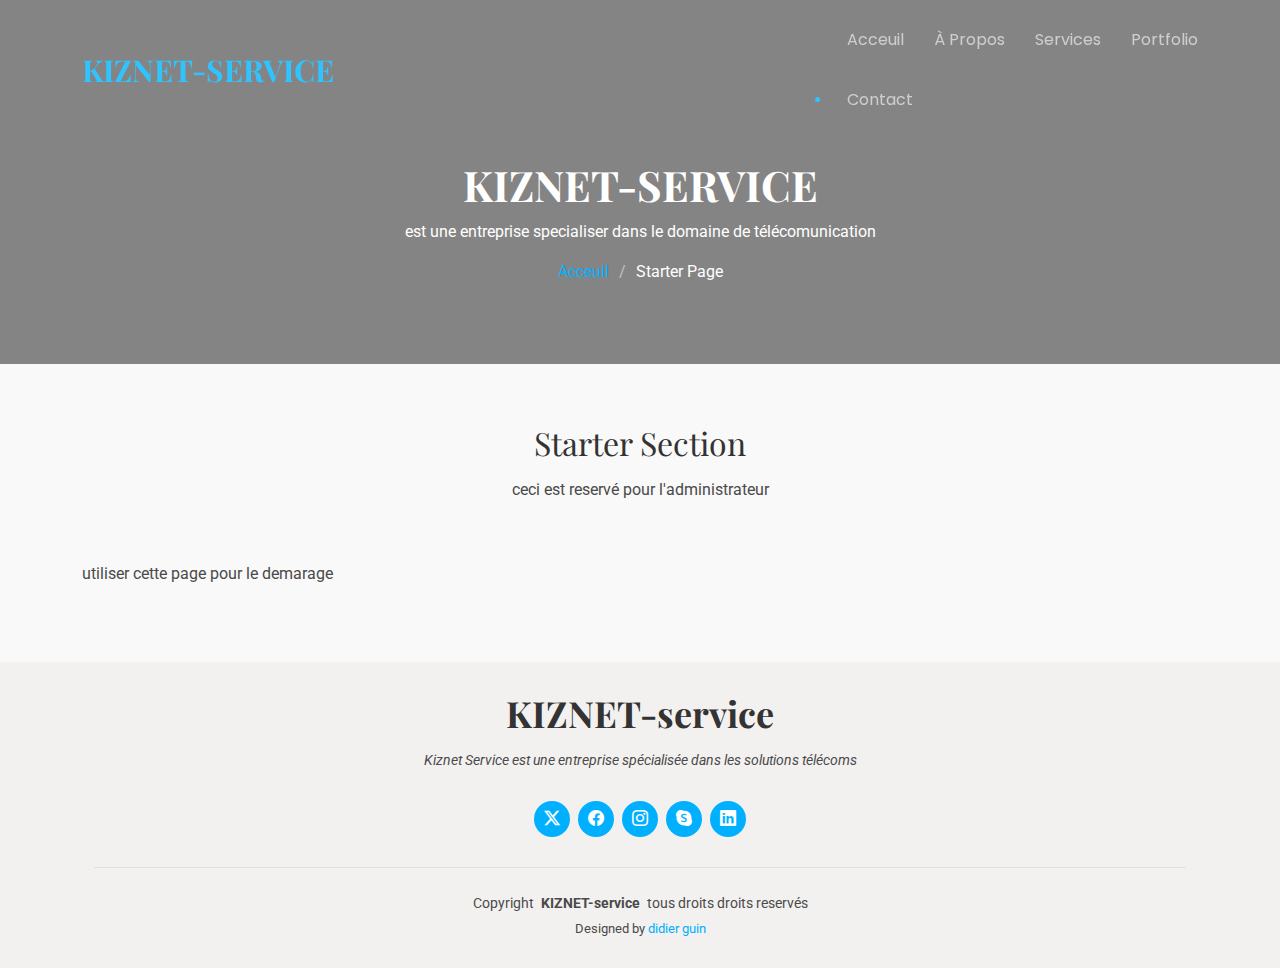
<file: starter-page.html>
<!DOCTYPE html>
<html lang="en">

<head>
  <meta charset="utf-8">
  <meta content="width=device-width, initial-scale=1.0" name="viewport">
  <title>Starter Page </title>
  <meta name="description" content="">
  <meta name="keywords" content="">

  <!-- Favicons -->
  <link href="assets/img/favicon.png" rel="icon">
  <link href="assets/img/apple-touch-icon.png" rel="apple-touch-icon">

  <!-- Fonts -->
  <link href="https://fonts.googleapis.com" rel="preconnect">
  <link href="https://fonts.gstatic.com" rel="preconnect" crossorigin>
  <link href="https://fonts.googleapis.com/css2?family=Roboto:ital,wght@0,100;0,300;0,400;0,500;0,700;0,900;1,100;1,300;1,400;1,500;1,700;1,900&family=Poppins:ital,wght@0,100;0,200;0,300;0,400;0,500;0,600;0,700;0,800;0,900;1,100;1,200;1,300;1,400;1,500;1,600;1,700;1,800;1,900&family=Playfair+Display:ital,wght@0,400;0,500;0,600;0,700;0,800;0,900;1,400;1,500;1,600;1,700;1,800;1,900&display=swap" rel="stylesheet">

  <!-- Vendor CSS Files -->
  <link href="assets/vendor/bootstrap/css/bootstrap.min.css" rel="stylesheet">
  <link href="assets/vendor/bootstrap-icons/bootstrap-icons.css" rel="stylesheet">
  <link href="assets/vendor/aos/aos.css" rel="stylesheet">
  <link href="assets/vendor/swiper/swiper-bundle.min.css" rel="stylesheet">
  <link href="assets/vendor/glightbox/css/glightbox.min.css" rel="stylesheet">

  <!-- Main CSS File -->
  <link href="assets/css/main.css" rel="stylesheet">

  <!-- =======================================================
  * Template Name: Folio
  * Template URL: https://bootstrapmade.com/folio-bootstrap-portfolio-template/
  * Updated: Aug 08 2024 with Bootstrap v5.3.3
  * Author: BootstrapMade.com
  * License: https://bootstrapmade.com/license/
  ======================================================== -->
</head>

<body class="starter-page-page">

  <header id="header" class="header d-flex align-items-center fixed-top">
    <div class="container-fluid container-xl position-relative d-flex align-items-center justify-content-between">

      <a href="index.html" class="logo d-flex align-items-center">
        <!-- Uncomment the line below if you also wish to use an image logo -->
        <!-- <img src="assets/img/logo.png" alt=""> -->
        <h1 class="sitename">KIZNET-SERVICE</h1>
      </a>

      <nav id="navmenu" class="navmenu">
        <ul>
          <li><a href="#hero">Acceuil</a></li>
          <li><a href="#about">À Propos</a></li>
          <li><a href="#services">Services</a></li>
          <li><a href="#portfolio">Portfolio</a></li>
          
            
              
            </ul>
          </li>
          <li><a href="#contact">Contact</a></li>
        </ul>
        <i class="mobile-nav-toggle d-xl-none bi bi-list"></i>
      </nav>

    </div>
  </header>

  <main class="main">

    <!-- Page Title -->
    <div class="page-title dark-background">
      <div class="container position-relative">
        <h1>KIZNET-SERVICE</h1>
        <p>est une entreprise specialiser dans le domaine de télécomunication</p>
        <nav class="breadcrumbs">
          <ol>
            <li><a href="index.html">Acceuil</a></li>
            <li class="current">Starter Page</li>
          </ol>
        </nav>
      </div>
    </div><!-- End Page Title -->

    <!-- Starter Section Section -->
    <section id="starter-section" class="starter-section section">

      <!-- Section Title -->
      <div class="container section-title" data-aos="fade-up">
        <h2>Starter Section</h2>
        <p>ceci est reservé pour l'administrateur</p>
      </div><!-- End Section Title -->

      <div class="container" data-aos="fade-up">
        <p>utiliser cette page pour le demarage</p>
      </div>

    </section><!-- /Starter Section Section -->

  </main>

  <footer id="footer" class="footer light-background">
    <div class="container">
      <h3 class="sitename">KIZNET-service</h3>
      <p>Kiznet Service est une entreprise spécialisée dans les solutions télécoms</p>
      <div class="social-links d-flex justify-content-center">
        <a href=""><i class="bi bi-twitter-x"></i></a>
        <a href=""><i class="bi bi-facebook"></i></a>
        <a href=""><i class="bi bi-instagram"></i></a>
        <a href=""><i class="bi bi-skype"></i></a>
        <a href=""><i class="bi bi-linkedin"></i></a>
      </div>
      <div class="container">
        <div class="copyright">
          <span>Copyright</span> <strong class="px-1 sitename">KIZNET-service</strong> <span>tous droits droits reservés</span>
        </div>
        <div class="credits">
          <!-- All the links in the footer should remain intact. -->
          <!-- You can delete the links only if you've purchased the pro version. -->
          <!-- Licensing information: https://bootstrapmade.com/license/ -->
          <!-- Purchase the pro version with working PHP/AJAX contact form: [buy-url] -->
          Designed by <a href="https://bootstrapmade.com/">didier guin</a>
        </div>
      </div>
    </div>
  </footer>

  <!-- Scroll Top -->
  <a href="#" id="scroll-top" class="scroll-top d-flex align-items-center justify-content-center"><i class="bi bi-arrow-up-short"></i></a>

  <!-- Preloader -->
  <div id="preloader"></div>

  <!-- Vendor JS Files -->
  <script src="assets/vendor/bootstrap/js/bootstrap.bundle.min.js"></script>
  <script src="assets/vendor/php-email-form/validate.js"></script>
  <script src="assets/vendor/aos/aos.js"></script>
  <script src="assets/vendor/typed.js/typed.umd.js"></script>
  <script src="assets/vendor/swiper/swiper-bundle.min.js"></script>
  <script src="assets/vendor/glightbox/js/glightbox.min.js"></script>
  <script src="assets/vendor/imagesloaded/imagesloaded.pkgd.min.js"></script>
  <script src="assets/vendor/isotope-layout/isotope.pkgd.min.js"></script>

  <!-- Main JS File -->
  <script src="assets/js/main.js"></script>

</body>

</html>
</file>
<file: assets/css/main.css>
/**
* Template Name: Folio
* Template URL: https://bootstrapmade.com/folio-bootstrap-portfolio-template/
* Updated: Aug 08 2024 with Bootstrap v5.3.3
* Author: BootstrapMade.com
* License: https://bootstrapmade.com/license/
*/

/*--------------------------------------------------------------
# Font & Color Variables
# Help: https://bootstrapmade.com/color-system/
--------------------------------------------------------------*/
/* Fonts */
:root {
  --default-font: "Roboto",  system-ui, -apple-system, "Segoe UI", Roboto, "Helvetica Neue", Arial, "Noto Sans", "Liberation Sans", sans-serif, "Apple Color Emoji", "Segoe UI Emoji", "Segoe UI Symbol", "Noto Color Emoji";
  --heading-font: "Playfair Display",  sans-serif;
  --nav-font: "Poppins",  sans-serif;
}

/* Global Colors - The following color variables are used throughout the website. Updating them here will change the color scheme of the entire website */
:root { 
  --background-color:  #f9f9f9; /* Background color for the entire website, including individual sections */
  --default-color: #4a4a4a; /* Default color used for the majority of the text content across the entire website */
  --heading-color: #333333; /* Color for headings, subheadings and title throughout the website */
  --accent-color:  #00b0ff; /* Accent color that represents your brand on the website. It's used for buttons, links, and other elements that need to stand out */
  --surface-color: #ffffff; /* The surface color is used as a background of boxed elements within sections, such as cards, icon boxes, or other elements that require a visual separation from the global background. */
  --contrast-color: #ffffff; /* Contrast color for text, ensuring readability against backgrounds of accent, heading, or default colors. */
}

/* Nav Menu Colors - The following color variables are used specifically for the navigation menu. They are separate from the global colors to allow for more customization options */
:root {
  --nav-color: rgba(255, 255, 255, 0.6);  /* The default color of the main navmenu links */
  --nav-hover-color: #ffffff; /* Applied to main navmenu links when they are hovered over or active */
  --nav-mobile-background-color: #ffffff; /* Used as the background color for mobile navigation menu */
  --nav-dropdown-background-color: #ffffff; /* Used as the background color for dropdown items that appear when hovering over primary navigation items */
  --nav-dropdown-color: #898989; /* Used for navigation links of the dropdown items in the navigation menu. */
  --nav-dropdown-hover-color: #b8a07e; /* Similar to --nav-hover-color, this color is applied to dropdown navigation links when they are hovered over. */
}

/* Color Presets - These classes override global colors when applied to any section or element, providing reuse of the sam color scheme. */

.light-background {
  --background-color: #f3f1f0;
  --surface-color: #ffffff;
}

.dark-background {
  --background-color: #858484;
  --default-color: #ffffff;
  --heading-color: #ffffff;
  --surface-color: #9e9e9e;
  --contrast-color: #ffffff;
}

/* Smooth scroll */
:root {
  scroll-behavior: smooth;
}

/*--------------------------------------------------------------
# General Styling & Shared Classes
--------------------------------------------------------------*/
body {
  color: var(--default-color);
  background-color: var(--background-color);
  font-family: var(--default-font);
}

a {
  color: var(--accent-color);
  text-decoration: none;
  transition: 0.3s;
}

a:hover {
  color: color-mix(in srgb, var(--accent-color), transparent 25%);
  text-decoration: none;
}

h1,
h2,
h3,
h4,
h5,
h6 {
  color: var(--heading-color);
  font-family: var(--heading-font);
}

/* PHP Email Form Messages
------------------------------*/
.php-email-form .error-message {
  display: none;
  background: #df1529;
  color: #ffffff;
  text-align: left;
  padding: 15px;
  margin-bottom: 24px;
  font-weight: 600;
}

.php-email-form .sent-message {
  display: none;
  color: #ffffff;
  background: #059652;
  text-align: center;
  padding: 15px;
  margin-bottom: 24px;
  font-weight: 600;
}

.php-email-form .loading {
  display: none;
  background: var(--surface-color);
  text-align: center;
  padding: 15px;
  margin-bottom: 24px;
}

.php-email-form .loading:before {
  content: "";
  display: inline-block;
  border-radius: 50%;
  width: 24px;
  height: 24px;
  margin: 0 10px -6px 0;
  border: 3px solid var(--accent-color);
  border-top-color: var(--surface-color);
  animation: php-email-form-loading 1s linear infinite;
}

@keyframes php-email-form-loading {
  0% {
    transform: rotate(0deg);
  }

  100% {
    transform: rotate(360deg);
  }
}

/*--------------------------------------------------------------
# Global Header
--------------------------------------------------------------*/
.header {
  --background-color: rgba(0, 0, 0, 0);
  --default-color: #2fc3ff;
  --heading-color: #2fc3ff;
  color: var(--default-color);
  background-color: var(--background-color);
  padding: 10px 0;
  transition: all 0.5s;
  z-index: 997;
}

.header .logo {
  line-height: 1;
  
}

.header .logo img {
  max-height: 32px;
  margin-right: 8px;
}

.header .logo h1 {
  font-size: 30px;
  font-weight: bold;
  margin: 0;
  font-weight: 4700;
  color: var(--heading-color);
}

.scrolled .header {
  box-shadow: 0px 0 18px rgba(0, 0, 0, 0.1);
}

/* Global Header on Scroll
------------------------------*/
.scrolled .header {
  --background-color: rgba(143, 156, 174, 0.8);
}

/*--------------------------------------------------------------
# Navigation Menu
--------------------------------------------------------------*/
/* Navmenu - Desktop */
@media (min-width: 1200px) {
  .navmenu {
    padding: 0;
  }

  .navmenu ul {
    margin: 0;
    padding: 0;
    display: flex;
    list-style: none;
    align-items: center;
  }

  .navmenu li {
    position: relative;
  }

  .navmenu a,
  .navmenu a:focus {
    color: var(--nav-color);
    padding: 18px 15px;
    font-size: 16px;
    font-family: var(--nav-font);
    font-weight: 400;
    display: flex;
    align-items: center;
    justify-content: space-between;
    white-space: nowrap;
    transition: 0.3s;
  }

  .navmenu a i,
  .navmenu a:focus i {
    font-size: 15px;
    line-height: 0;
    margin-left: 5px;
    transition: 0.3s;
  }

  .navmenu li:last-child a {
    padding-right: 0;
  }

  .navmenu li:hover>a,
  .navmenu .active,
  .navmenu .active:focus {
    color: var(--nav-hover-color);
  }

  .navmenu .dropdown ul {
    margin: 0;
    padding: 10px 0;
    background: var(--nav-dropdown-background-color);
    display: block;
    position: absolute;
    visibility: hidden;
    left: 14px;
    top: 130%;
    opacity: 0;
    transition: 0.3s;
    border-radius: 4px;
    z-index: 99;
    box-shadow: 0px 0px 30px rgba(0, 0, 0, 0.1);
  }

  .navmenu .dropdown ul li {
    min-width: 200px;
  }

  .navmenu .dropdown ul a {
    padding: 10px 20px;
    font-size: 15px;
    text-transform: none;
    color: var(--nav-dropdown-color);
  }

  .navmenu .dropdown ul a i {
    font-size: 12px;
  }

  .navmenu .dropdown ul a:hover,
  .navmenu .dropdown ul .active:hover,
  .navmenu .dropdown ul li:hover>a {
    color: var(--nav-dropdown-hover-color);
  }

  .navmenu .dropdown:hover>ul {
    opacity: 1;
    top: 100%;
    visibility: visible;
  }

  .navmenu .dropdown .dropdown ul {
    top: 0;
    left: -90%;
    visibility: hidden;
  }

  .navmenu .dropdown .dropdown:hover>ul {
    opacity: 1;
    top: 0;
    left: -100%;
    visibility: visible;
  }
}

/* Navmenu - Mobile */
@media (max-width: 1199px) {
  .mobile-nav-toggle {
    color: var(--nav-color);
    font-size: 28px;
    line-height: 0;
    margin-right: 10px;
    cursor: pointer;
    transition: color 0.3s;
  }

  .navmenu {
    padding: 0;
    z-index: 9997;
  }

  .navmenu ul {
    display: none;
    list-style: none;
    position: absolute;
    inset: 60px 20px 20px 20px;
    padding: 10px 0;
    margin: 0;
    border-radius: 6px;
    background-color: var(--nav-mobile-background-color);
    overflow-y: auto;
    transition: 0.3s;
    z-index: 9998;
    box-shadow: 0px 0px 30px rgba(0, 0, 0, 0.1);
  }

  .navmenu a,
  .navmenu a:focus {
    color: var(--nav-dropdown-color);
    padding: 10px 20px;
    font-family: var(--nav-font);
    font-size: 17px;
    font-weight: 500;
    display: flex;
    align-items: center;
    justify-content: space-between;
    white-space: nowrap;
    transition: 0.3s;
  }

  .navmenu a i,
  .navmenu a:focus i {
    font-size: 12px;
    line-height: 0;
    margin-left: 5px;
    width: 30px;
    height: 30px;
    display: flex;
    align-items: center;
    justify-content: center;
    border-radius: 50%;
    transition: 0.3s;
    background-color: color-mix(in srgb, var(--accent-color), transparent 90%);
  }

  .navmenu a i:hover,
  .navmenu a:focus i:hover {
    background-color: var(--accent-color);
    color: var(--contrast-color);
  }

  .navmenu a:hover,
  .navmenu .active,
  .navmenu .active:focus {
    color: var(--nav-dropdown-hover-color);
  }

  .navmenu .active i,
  .navmenu .active:focus i {
    background-color: var(--accent-color);
    color: var(--contrast-color);
    transform: rotate(180deg);
  }

  .navmenu .dropdown ul {
    position: static;
    display: none;
    z-index: 99;
    padding: 10px 0;
    margin: 10px 20px;
    background-color: var(--nav-dropdown-background-color);
    border: 1px solid color-mix(in srgb, var(--default-color), transparent 90%);
    box-shadow: none;
    transition: all 0.5s ease-in-out;
  }

  .navmenu .dropdown ul ul {
    background-color: rgba(33, 37, 41, 0.1);
  }

  .navmenu .dropdown>.dropdown-active {
    display: block;
    background-color: rgba(33, 37, 41, 0.03);
  }

  .mobile-nav-active {
    overflow: hidden;
  }

  .mobile-nav-active .mobile-nav-toggle {
    color: #2fc3ff;
    position: absolute;
    font-size: 32px;
    top: 15px;
    right: 15px;
    margin-right: 0;
    z-index: 9999;
  }

  .mobile-nav-active .navmenu {
    position: fixed;
    overflow: hidden;
    inset: 0;
    background: rgba(33, 37, 41, 0.8);
    transition: 0.3s;
  }

  .mobile-nav-active .navmenu>ul {
    display: block;
  }
}

/*--------------------------------------------------------------
# Global Footer
--------------------------------------------------------------*/
.footer {
  color: var(--default-color);
  background-color: var(--background-color);
  font-size: 14px;
  text-align: center;
  padding: 30px 0;
  position: relative;
}

.footer h3 {
  font-size: 36px;
  font-weight: 700;
  position: relative;
  padding: 0;
  margin: 0 0 15px 0;
}

.footer p {
  font-size: 15;
  font-style: italic;
  padding: 0;
  margin: 0 0 30px 0;
}

.footer .social-links {
  margin: 0 0 30px 0;
}

.footer .social-links a {
  font-size: 16px;
  display: flex;
  align-items: center;
  justify-content: center;
  background: var(--accent-color);
  color: var(--contrast-color);
  line-height: 1;
  margin: 0 4px;
  border-radius: 50%;
  text-align: center;
  width: 36px;
  height: 36px;
  transition: 0.3s;
}

.footer .social-links a:hover {
  background: color-mix(in srgb, var(--accent-color), transparent 20%);
  text-decoration: none;
}

.footer .copyright {
  padding-top: 25px;
  border-top: 1px solid color-mix(in srgb, var(--default-color), transparent 90%);
}

.footer .credits {
  font-size: 13px;
  padding-top: 5px;
}

/*--------------------------------------------------------------
# Preloader
--------------------------------------------------------------*/
#preloader {
  position: fixed;
  inset: 0;
  z-index: 999999;
  overflow: hidden;
  background: var(--background-color);
  transition: all 0.6s ease-out;
}

#preloader:before {
  content: "";
  position: fixed;
  top: calc(50% - 30px);
  left: calc(50% - 30px);
  border: 6px solid #ffffff;
  border-color: var(--accent-color) transparent var(--accent-color) transparent;
  border-radius: 50%;
  width: 60px;
  height: 60px;
  animation: animate-preloader 1.5s linear infinite;
}

@keyframes animate-preloader {
  0% {
    transform: rotate(0deg);
  }

  100% {
    transform: rotate(360deg);
  }
}

/*--------------------------------------------------------------
# Scroll Top Button
--------------------------------------------------------------*/
.scroll-top {
  position: fixed;
  visibility: hidden;
  opacity: 0;
  right: 15px;
  bottom: 15px;
  z-index: 99999;
  background-color: var(--accent-color);
  width: 40px;
  height: 40px;
  border-radius: 4px;
  transition: all 0.4s;
}

.scroll-top i {
  font-size: 24px;
  color: var(--contrast-color);
  line-height: 0;
}

.scroll-top:hover {
  background-color: color-mix(in srgb, var(--accent-color), transparent 20%);
  color: var(--contrast-color);
}

.scroll-top.active {
  visibility: visible;
  opacity: 1;
}

/*--------------------------------------------------------------
# Disable aos animation delay on mobile devices
--------------------------------------------------------------*/
@media screen and (max-width: 768px) {
  [data-aos-delay] {
    transition-delay: 0 !important;
  }
}

/*--------------------------------------------------------------
# Global Page Titles & Breadcrumbs
--------------------------------------------------------------*/
.page-title {
  color: var(--default-color);
  background-color: var(--background-color);
  padding: 160px 0 80px 0;
  text-align: center;
  position: relative;
}

.page-title:before {
  content: "";
  background-color: color-mix(in srgb, var(--background-color), transparent 50%);
  position: absolute;
  inset: 0;
}

.page-title h1 {
  font-size: 42px;
  font-weight: 700;
  margin-bottom: 10px;
}

.page-title .breadcrumbs ol {
  display: flex;
  flex-wrap: wrap;
  list-style: none;
  justify-content: center;
  padding: 0;
  margin: 0;
  font-size: 16px;
  font-weight: 400;
}

.page-title .breadcrumbs ol li+li {
  padding-left: 10px;
}

.page-title .breadcrumbs ol li+li::before {
  content: "/";
  display: inline-block;
  padding-right: 10px;
  color: color-mix(in srgb, var(--default-color), transparent 50%);
}

/*--------------------------------------------------------------
# Global Sections
--------------------------------------------------------------*/
section,
.section {
  color: var(--default-color);
  background-color: var(--background-color);
  padding: 60px 0;
  scroll-margin-top: 80px;
  overflow: clip;
}

@media (max-width: 1199px) {

  section,
  .section {
    scroll-margin-top: 56px;
  }
}

/*--------------------------------------------------------------
# Global Section Titles
--------------------------------------------------------------*/
.section-title {
  text-align: center;
  padding-bottom: 60px;
  position: relative;
}

.section-title h2 {
  font-size: 32px;
  font-weight: 300;
  margin-bottom: 15px;
}

.section-title p {
  margin-bottom: 0;
}

/*--------------------------------------------------------------
# Hero Section
--------------------------------------------------------------*/
.hero {
  width: 100%;
  min-height: 100vh;
  position: relative;
  padding: 80px 0;
  display: flex;
  align-items: center;
  justify-content: center;
}

.hero img {
  position: absolute;
  inset: 0;
  display: block;
  width: 100%;
  height: 100%;
  object-fit: cover;
  z-index: 1;
}

.hero:before {
  content: "";
  background: color-mix(in srgb, var(--background-color), transparent 80%);
  position: absolute;
  inset: 0;
  z-index: 2;
}

.hero .container {
  position: relative;
  z-index: 3;
}

.hero h2 {
  margin: 0;
  font-size: 64px;
  font-weight: 700;
}

.hero p {
  margin: 5px 0 0 0;
  font-size: 26px;
}

.hero p span {
  letter-spacing: 1px;
  border-bottom: 2px solid var(--accent-color);
}

.hero .social-links {
  margin-top: 25px;
}

.hero .social-links a {
  font-size: 24px;
  display: inline-block;
  color: color-mix(in srgb, var(--default-color), transparent 50%);
  line-height: 1;
  margin-right: 20px;
  transition: 0.3s;
}

.hero .social-links a:hover {
  color: var(--accent-color);
}

@media (max-width: 768px) {
  .hero h2 {
    font-size: 32px;
  }

  .hero p {
    font-size: 20px;
  }
}

/*--------------------------------------------------------------
# About Section
--------------------------------------------------------------*/
.about .profile-img {
  border: 20px solid var(--accent-color);
  padding: 0;
}

.about .profile-img img {
  margin-top: -60px;
  margin-left: 40px;
  margin-bottom: 40px;
  position: relative;
  z-index: 1;
}

.about .content h3 {
  font-size: 1.75rem;
  font-weight: 700;
}

.about .content .fst-italic {
  color: color-mix(in srgb, var(--default-color), var(--contrast-color) 50%);
}

.about .content ul {
  list-style: none;
  padding: 0;
}

.about .content ul li {
  padding: 10px 0 0 0;
  display: flex;
}

.about .content ul i {
  color: var(--accent-color);
  margin-right: 0.5rem;
  line-height: 1.2;
  font-size: 1.25rem;
}

.about .content p:last-child {
  margin-bottom: 0;
}

/*--------------------------------------------------------------
# Services Section
--------------------------------------------------------------*/
.services .service-item {
  position: relative;
  height: 100%;
  margin-bottom: 30px;
}

.services .service-item .icon {
  margin-right: 20px;
}

.services .service-item .icon i {
  color: var(--accent-color);
  font-size: 40px;
  line-height: 0;
  transition: 0.3s;
}

.services .service-item:hover .icon i {
  color: var(--accent-color);
}

.services .service-item .title {
  color: var(--heading-color);
  font-weight: 700;
  margin-bottom: 10px;
  font-size: 20px;
  transition: 0.3s;
}

.services .service-item .description {
  font-size: 15px;
  color: color-mix(in srgb, var(--default-color), transparent 30%);
  margin-bottom: 10px;
}

.services .service-item .readmore {
  display: flex;
  align-items: center;
  color: color-mix(in srgb, var(--default-color), transparent 50%);
  transition: 0.3s;
  font-weight: 700;
  font-size: 14px;
}

.services .service-item .readmore i {
  margin-left: 8px;
}

.services .service-item:hover .title,
.services .service-item:hover .readmore,
.services .service-item:hover .icon i {
  color: var(--accent-color);
}

/*--------------------------------------------------------------
# Testimonials Section
--------------------------------------------------------------*/
.testimonials .section-header {
  margin-bottom: 40px;
}

.testimonials .testimonials-carousel,
.testimonials .testimonials-slider {
  overflow: hidden;
}

.testimonials .testimonial-item {
  text-align: center;
}

.testimonials .testimonial-item .testimonial-img {
  width: 120px;
  border-radius: 50%;
  border: 4px solid var(--background-color);
  margin: 0 auto;
}

.testimonials .testimonial-item h3 {
  font-size: 20px;
  font-weight: bold;
  margin: 10px 0 5px 0;
}

.testimonials .testimonial-item h4 {
  font-size: 14px;
  color: color-mix(in srgb, var(--default-color), transparent 40%);
  margin: 0 0 15px 0;
}

.testimonials .testimonial-item .stars {
  margin-bottom: 15px;
}

.testimonials .testimonial-item .stars i {
  color: #2fc3ff;
  margin: 0 1px;
}

.testimonials .testimonial-item .quote-icon-left,
.testimonials .testimonial-item .quote-icon-right {
  color: color-mix(in srgb, var(--accent-color), transparent 50%);
  font-size: 26px;
  line-height: 0;
}

.testimonials .testimonial-item .quote-icon-left {
  display: inline-block;
  left: -5px;
  position: relative;
}

.testimonials .testimonial-item .quote-icon-right {
  display: inline-block;
  right: -5px;
  position: relative;
  top: 10px;
  transform: scale(-1, -1);
}

.testimonials .testimonial-item p {
  font-style: italic;
  margin: 0 auto 15px auto;
}

.testimonials .swiper-wrapper {
  height: auto;
}

.testimonials .swiper-pagination {
  margin-top: 20px;
  position: relative;
}

.testimonials .swiper-pagination .swiper-pagination-bullet {
  width: 12px;
  height: 12px;
  opacity: 1;
  background-color: color-mix(in srgb, var(--default-color), transparent 85%);
}

.testimonials .swiper-pagination .swiper-pagination-bullet-active {
  background-color: var(--accent-color);
}

@media (min-width: 992px) {
  .testimonials .testimonial-item p {
    width: 80%;
  }
}

/*--------------------------------------------------------------
# Portfolio Section
--------------------------------------------------------------*/
.portfolio .portfolio-filters {
  padding: 0;
  margin: 0 auto 20px auto;
  list-style: none;
  text-align: center;
}

.portfolio .portfolio-filters li {
  cursor: pointer;
  display: inline-block;
  padding: 0;
  font-size: 18px;
  font-weight: 500;
  margin: 0 10px;
  line-height: 1;
  margin-bottom: 5px;
  transition: all 0.3s ease-in-out;
}

.portfolio .portfolio-filters li:hover,
.portfolio .portfolio-filters li.filter-active {
  color: var(--accent-color);
}

.portfolio .portfolio-filters li:first-child {
  margin-left: 0;
}

.portfolio .portfolio-filters li:last-child {
  margin-right: 0;
}

@media (max-width: 575px) {
  .portfolio .portfolio-filters li {
    font-size: 14px;
    margin: 0 5px;
  }
}

.portfolio .portfolio-content {
  position: relative;
  overflow: hidden;
}

.portfolio .portfolio-content img {
  transition: 0.3s;
}

.portfolio .portfolio-content .portfolio-info {
  opacity: 0;
  position: absolute;
  inset: 0;
  z-index: 3;
  transition: all ease-in-out 0.3s;
  background: rgba(0, 0, 0, 0.6);
  padding: 15px;
}

.portfolio .portfolio-content .portfolio-info h4 {
  font-size: 14px;
  padding: 5px 10px;
  font-weight: 400;
  color: #ffffff;
  display: inline-block;
  background-color: var(--accent-color);
}

.portfolio .portfolio-content .portfolio-info p {
  position: absolute;
  bottom: 10px;
  text-align: center;
  display: inline-block;
  left: 0;
  right: 0;
  font-size: 16px;
  font-weight: 600;
  color: rgba(255, 255, 255, 0.8);
}

.portfolio .portfolio-content .portfolio-info .preview-link,
.portfolio .portfolio-content .portfolio-info .details-link {
  position: absolute;
  left: calc(50% - 40px);
  font-size: 26px;
  top: calc(50% - 14px);
  color: #fff;
  transition: 0.3s;
  line-height: 1.2;
}

.portfolio .portfolio-content .portfolio-info .preview-link:hover,
.portfolio .portfolio-content .portfolio-info .details-link:hover {
  color: var(--accent-color);
}

.portfolio .portfolio-content .portfolio-info .details-link {
  left: 50%;
  font-size: 34px;
  line-height: 0;
}

.portfolio .portfolio-content:hover .portfolio-info {
  opacity: 1;
}

.portfolio .portfolio-content:hover img {
  transform: scale(1.1);
}

/*--------------------------------------------------------------
# Pricing Section
--------------------------------------------------------------*/
.pricing .pricing-item {
  background-color: color-mix(in srgb, var(--accent-color), transparent 96%);
  padding: 40px 40px;
  height: 100%;
  border-radius: 15px;
}

.pricing h3 {
  font-weight: 600;
  margin-bottom: 15px;
  font-size: 20px;
}

.pricing h4 {
  color: var(--accent-color);
  font-size: 48px;
  font-weight: 700;
  font-family: var(--heading-font);
  margin-bottom: 0;
}

.pricing h4 sup {
  font-size: 28px;
}

.pricing h4 span {
  color: color-mix(in srgb, var(--default-color), transparent 50%);
  font-size: 18px;
  font-weight: 500;
}

.pricing .description {
  font-size: 14px;
}

.pricing .cta-btn {
  border: 1px solid var(--default-color);
  color: var(--default-color);
  display: block;
  text-align: center;
  padding: 10px 35px;
  border-radius: 5px;
  font-size: 16px;
  font-weight: 500;
  font-family: var(--heading-font);
  transition: 0.3s;
  margin-top: 20px;
  margin-bottom: 6px;
}

.pricing .cta-btn:hover {
  background: var(--accent-color);
  color: var(--contrast-color);
  border-color: var(--accent-color);
}

.pricing ul {
  padding: 0;
  list-style: none;
  color: color-mix(in srgb, var(--default-color), transparent 30%);
  text-align: left;
  line-height: 20px;
}

.pricing ul li {
  padding: 10px 0;
  display: flex;
  align-items: center;
}

.pricing ul li:last-child {
  padding-bottom: 0;
}

.pricing ul i {
  color: #059652;
  font-size: 24px;
  padding-right: 3px;
}

.pricing ul .na {
  color: color-mix(in srgb, var(--default-color), transparent 60%);
}

.pricing ul .na i {
  color: color-mix(in srgb, var(--default-color), transparent 60%);
}

.pricing ul .na span {
  text-decoration: line-through;
}

.pricing .featured {
  position: relative;
}

.pricing .featured .popular {
  position: absolute;
  top: 15px;
  right: 15px;
  background-color: var(--accent-color);
  color: var(--contrast-color);
  padding: 4px 15px 6px 15px;
  margin: 0;
  border-radius: 5px;
  font-size: 14px;
  font-weight: 500;
}

.pricing .featured .cta-btn {
  background: var(--accent-color);
  color: var(--contrast-color);
  border-color: var(--accent-color);
}

@media (max-width: 992px) {
  .pricing .box {
    max-width: 60%;
    margin: 0 auto 30px auto;
  }
}

@media (max-width: 767px) {
  .pricing .box {
    max-width: 80%;
    margin: 0 auto 30px auto;
  }
}

@media (max-width: 420px) {
  .pricing .box {
    max-width: 100%;
    margin: 0 auto 30px auto;
  }
}

/*--------------------------------------------------------------
# Contact Section
--------------------------------------------------------------*/
.contact .info-wrap {
  background-color: var(--surface-color);
  box-shadow: 0px 0px 20px rgba(0, 0, 0, 0.1);
  padding: 30px;
  margin-bottom: 30px;
}

.contact .info-item i {
  font-size: 20px;
  color: var(--accent-color);
  width: 56px;
  height: 56px;
  display: flex;
  justify-content: center;
  align-items: center;
  transition: all 0.3s ease-in-out;
  border-radius: 50%;
  border: 3px solid color-mix(in srgb, var(--accent-color), transparent 40%);
  margin-right: 15px;
}

.contact .info-item h3 {
  font-size: 18px;
  font-weight: 700;
  margin: 0 0 2px 0;
}

.contact .info-item p {
  padding: 0;
  margin-bottom: 0;
  font-size: 18px;
}

.contact .info-item:hover i {
  background: var(--accent-color);
  color: var(--contrast-color);
}

.contact .php-email-form {
  background-color: var(--surface-color);
  box-shadow: 0px 0px 20px rgba(0, 0, 0, 0.1);
  padding: 30px;
}

@media (max-width: 575px) {
  .contact .php-email-form {
    padding: 20px;
  }
}

.contact .php-email-form input[type=text],
.contact .php-email-form input[type=email],
.contact .php-email-form textarea {
  font-size: 18px;
  padding: 10px 15px;
  box-shadow: none;
  border-radius: 0;
  color: var(--default-color);
  background-color: color-mix(in srgb, var(--background-color), transparent 50%);
  border-color: color-mix(in srgb, var(--default-color), transparent 80%);
}

.contact .php-email-form input[type=text]:focus,
.contact .php-email-form input[type=email]:focus,
.contact .php-email-form textarea:focus {
  border-color: var(--accent-color);
}

.contact .php-email-form input[type=text]::placeholder,
.contact .php-email-form input[type=email]::placeholder,
.contact .php-email-form textarea::placeholder {
  color: color-mix(in srgb, var(--default-color), transparent 70%);
}

.contact .php-email-form button[type=submit] {
  color: var(--contrast-color);
  background: var(--accent-color);
  border: 0;
  padding: 10px 30px;
  transition: 0.4s;
  border-radius: 50px;
}

.contact .php-email-form button[type=submit]:hover {
  background: color-mix(in srgb, var(--accent-color), transparent 20%);
}

/*--------------------------------------------------------------
# Portfolio Details Section
--------------------------------------------------------------*/
.portfolio-details .portfolio-details-slider img {
  width: 100%;
}

.portfolio-details .portfolio-details-slider .swiper-pagination {
  margin-top: 20px;
  position: relative;
}

.portfolio-details .portfolio-details-slider .swiper-pagination .swiper-pagination-bullet {
  width: 12px;
  height: 12px;
  background-color: color-mix(in srgb, var(--default-color), transparent 85%);
  opacity: 1;
}

.portfolio-details .portfolio-details-slider .swiper-pagination .swiper-pagination-bullet-active {
  background-color: var(--accent-color);
}

.portfolio-details .portfolio-info {
  background-color: var(--surface-color);
  padding: 30px;
  box-shadow: 0px 0 30px rgba(0, 0, 0, 0.1);
}

.portfolio-details .portfolio-info h3 {
  font-size: 22px;
  font-weight: 700;
  margin-bottom: 20px;
  padding-bottom: 20px;
  border-bottom: 1px solid color-mix(in srgb, var(--default-color), transparent 85%);
}

.portfolio-details .portfolio-info ul {
  list-style: none;
  padding: 0;
  font-size: 18px;
}

.portfolio-details .portfolio-info ul li+li {
  margin-top: 10px;
}

.portfolio-details .portfolio-description {
  padding-top: 30px;
}

.portfolio-details .portfolio-description h2 {
  font-size: 26px;
  font-weight: 700;
  margin-bottom: 20px;
}

.portfolio-details .portfolio-description p {
  padding: 0;
  color: color-mix(in srgb, var(--default-color), transparent 30%);
}

/*--------------------------------------------------------------
# Service Details Section
--------------------------------------------------------------*/
.service-details .service-box {
  background-color: var(--surface-color);
  padding: 20px;
  box-shadow: 0px 2px 20px rgba(0, 0, 0, 0.1);
}

.service-details .service-box+.service-box {
  margin-top: 30px;
}

.service-details .service-box h4 {
  font-size: 20px;
  font-weight: 700;
  border-bottom: 2px solid color-mix(in srgb, var(--default-color), transparent 92%);
  padding-bottom: 15px;
  margin-bottom: 15px;
}

.service-details .services-list {
  background-color: var(--surface-color);
}

.service-details .services-list a {
  color: color-mix(in srgb, var(--default-color), transparent 20%);
  background-color: color-mix(in srgb, var(--default-color), transparent 96%);
  display: flex;
  align-items: center;
  padding: 12px 15px;
  margin-top: 15px;
  transition: 0.3s;
}

.service-details .services-list a:first-child {
  margin-top: 0;
}

.service-details .services-list a i {
  font-size: 16px;
  margin-right: 8px;
  color: var(--accent-color);
}

.service-details .services-list a.active {
  color: var(--contrast-color);
  background-color: var(--accent-color);
}

.service-details .services-list a.active i {
  color: var(--contrast-color);
}

.service-details .services-list a:hover {
  background-color: color-mix(in srgb, var(--accent-color), transparent 95%);
  color: var(--accent-color);
}

.service-details .download-catalog a {
  color: var(--default-color);
  display: flex;
  align-items: center;
  padding: 10px 0;
  transition: 0.3s;
  border-top: 1px solid color-mix(in srgb, var(--default-color), transparent 90%);
}

.service-details .download-catalog a:first-child {
  border-top: 0;
  padding-top: 0;
}

.service-details .download-catalog a:last-child {
  padding-bottom: 0;
}

.service-details .download-catalog a i {
  font-size: 24px;
  margin-right: 8px;
  color: var(--accent-color);
}

.service-details .download-catalog a:hover {
  color: var(--accent-color);
}

.service-details .help-box {
  background-color: var(--accent-color);
  color: var(--contrast-color);
  margin-top: 30px;
  padding: 30px 15px;
}

.service-details .help-box .help-icon {
  font-size: 48px;
}

.service-details .help-box h4,
.service-details .help-box a {
  color: var(--contrast-color);
}

.service-details .services-img {
  margin-bottom: 20px;
}

.service-details h3 {
  font-size: 26px;
  font-weight: 700;
}

.service-details p {
  font-size: 20px;
}

.service-details ul {
  list-style: none;
  padding: 0;
  font-size: 15px;
}

.service-details ul li {
  padding: 5px 0;
  display: flex;
  align-items: center;
}

.service-details ul i {
  font-size: 20px;
  margin-right: 8px;
  color: var(--accent-color);
}

/*--------------------------------------------------------------
# Starter Section Section
--------------------------------------------------------------*/
.starter-section {
  /* Add your styles here */
  
}
</file>
